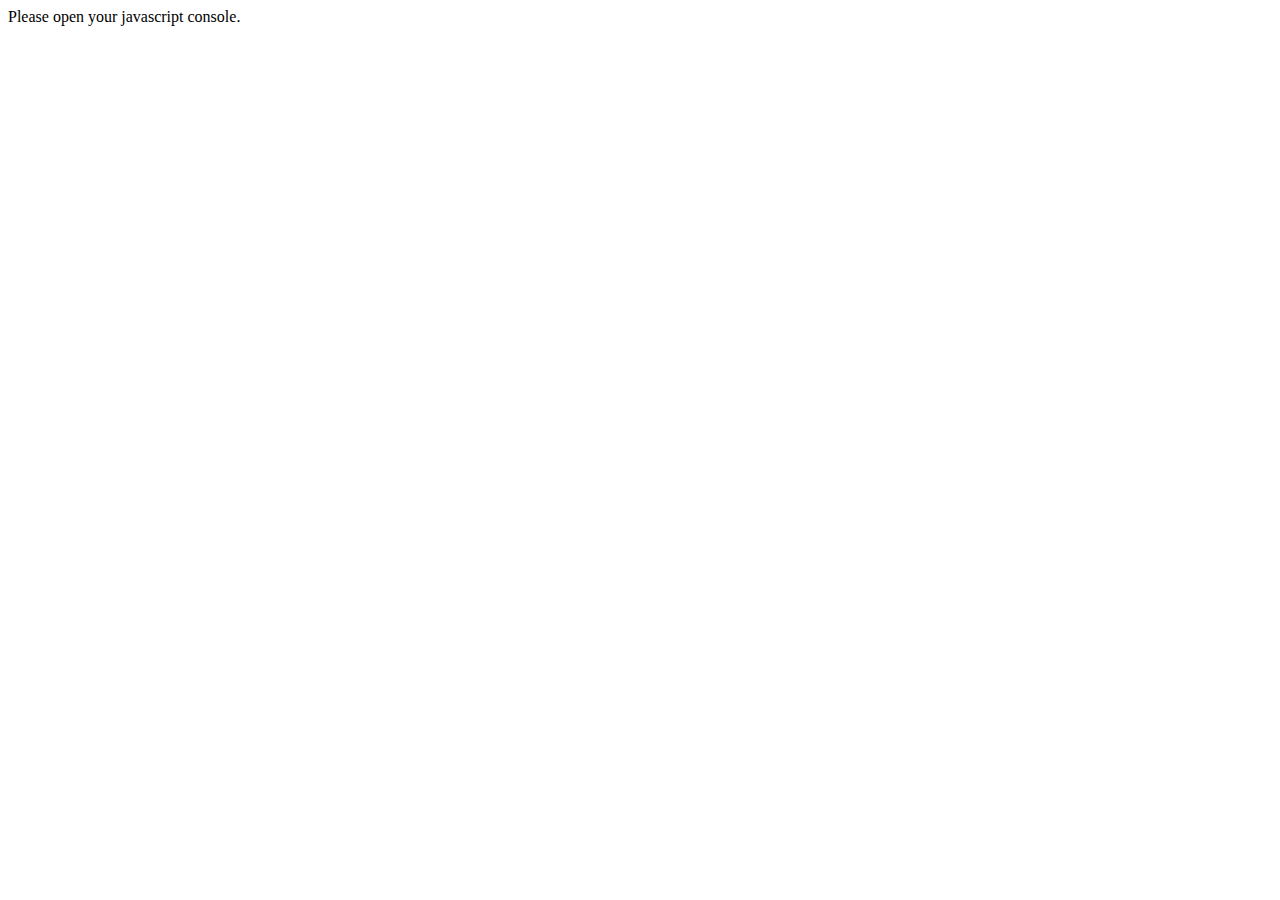
<file: index.html>
<head>
    <script src='lib/signature_parser.js'></script>
    <script src='lib/Types.js'></script>
    <script src='lib/RemoteControlClasses.js'></script>
    <script src='lib/OCA.js'></script>
    <script src='lib/WebSocket.js'></script>
    <script>
        var ws = new WebSocket('ws://'+document.location.host);

        function dump() {
            var a = [ "Promise returned:" ];
            var tmp, i;
            for (i = 0; i < arguments.length; i++) {
                tmp = arguments[i];
                if (typeof(tmp) === "object" && tmp.is_enum) {
                    a.push(tmp.toString());
                } else {
                    a.push(tmp);
                }
            }
            console.log.apply(console, a);
        }

        function msg(text) {
          document.getElementById('messages').textContent += text;
        }

        ws.onopen = function() {
            window.device = new OCA.RemoteDevice(new OCA.WebSocketConnection(ws));

            device.discover_all().then(function (res) {
                window.objects = res;
                var text = 'Found '+objects.length+' Objects: \n';

                for (var i = 0; i < res.length; i++) {
                    text += res[i].ClassName + ' with ObjectNumber ' + res[i].ObjectNumber + '\n';
                    res[i].GetRole().then(function(ono, role) {
                      msg("Object number "+ono+" has role: "+role+"\n");
                    }.bind(this, res[i].ObjectNumber));
                }

                msg(text);
            }).catch(function(res) { console.error(res); });
        };
    </script>
    <body>
        Please open your javascript console.

        <pre id='messages'>
        </pre>

    </body>
</head>
</file>
